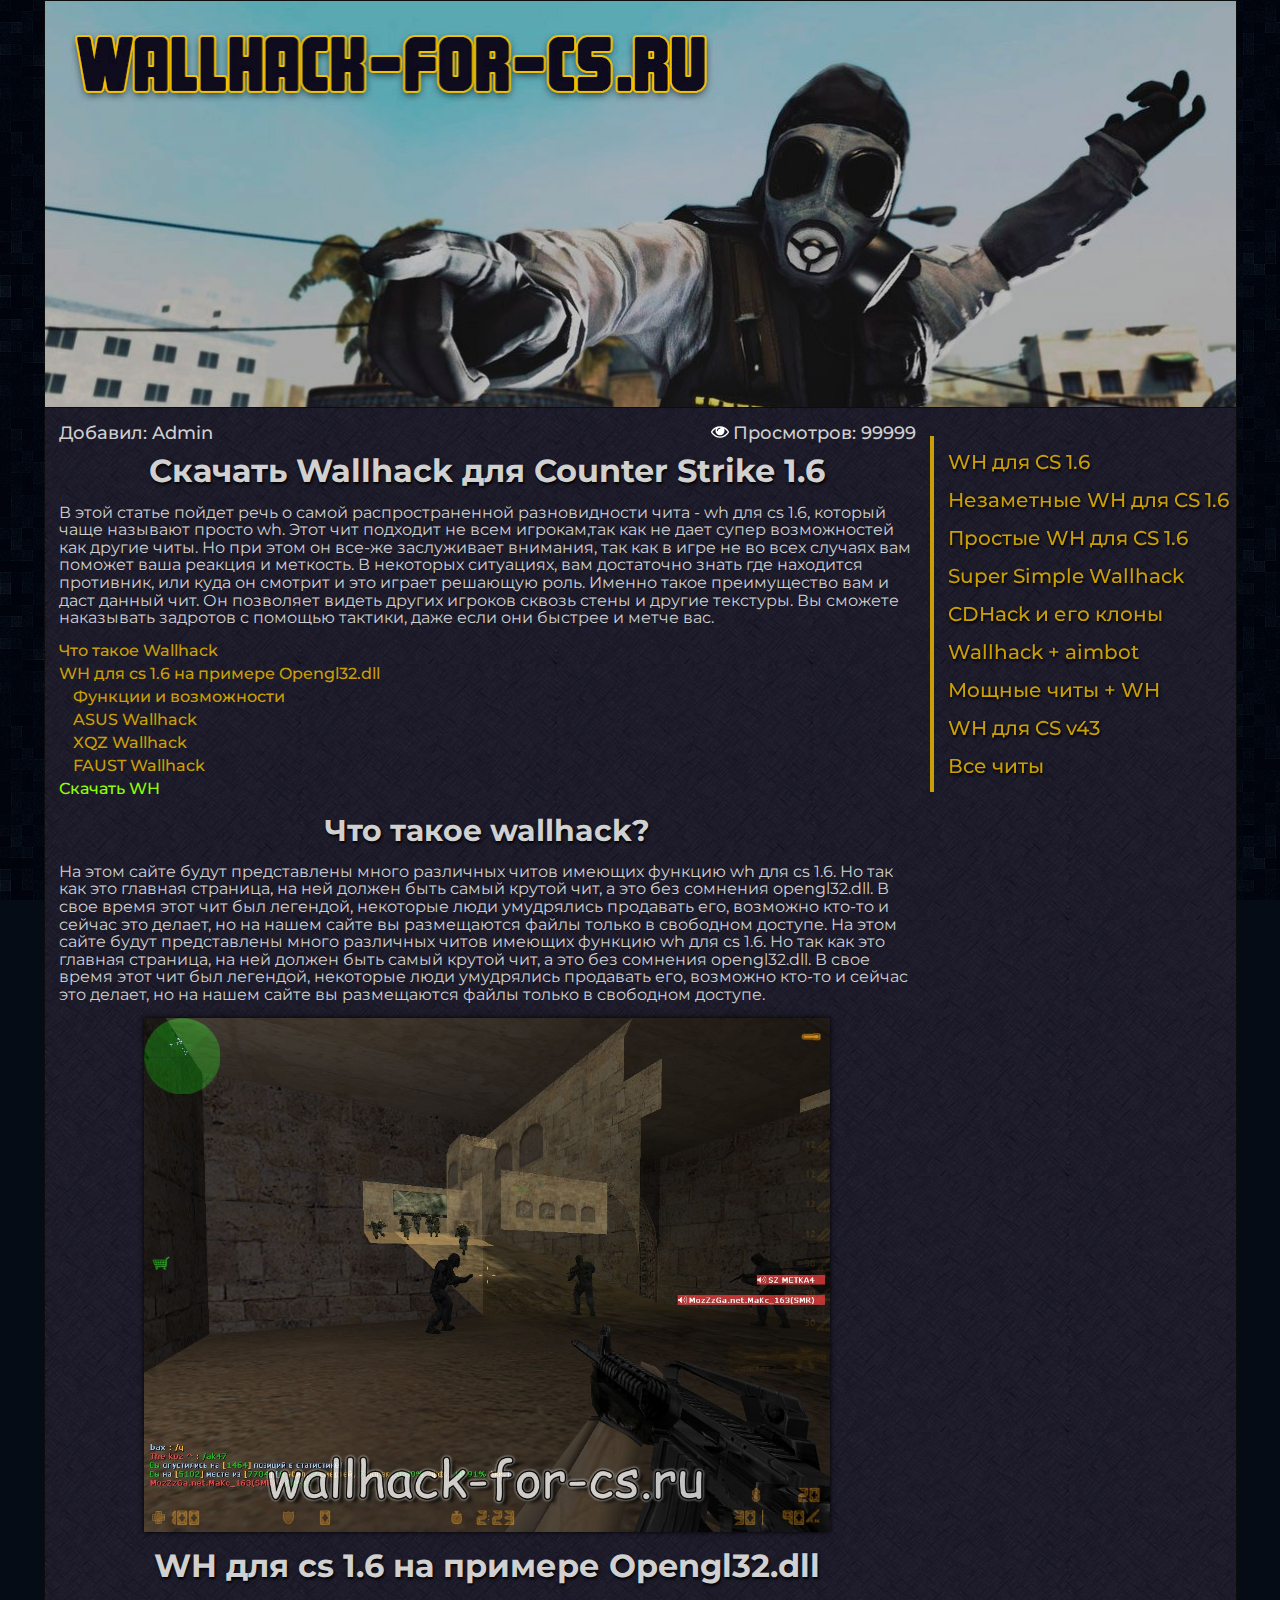
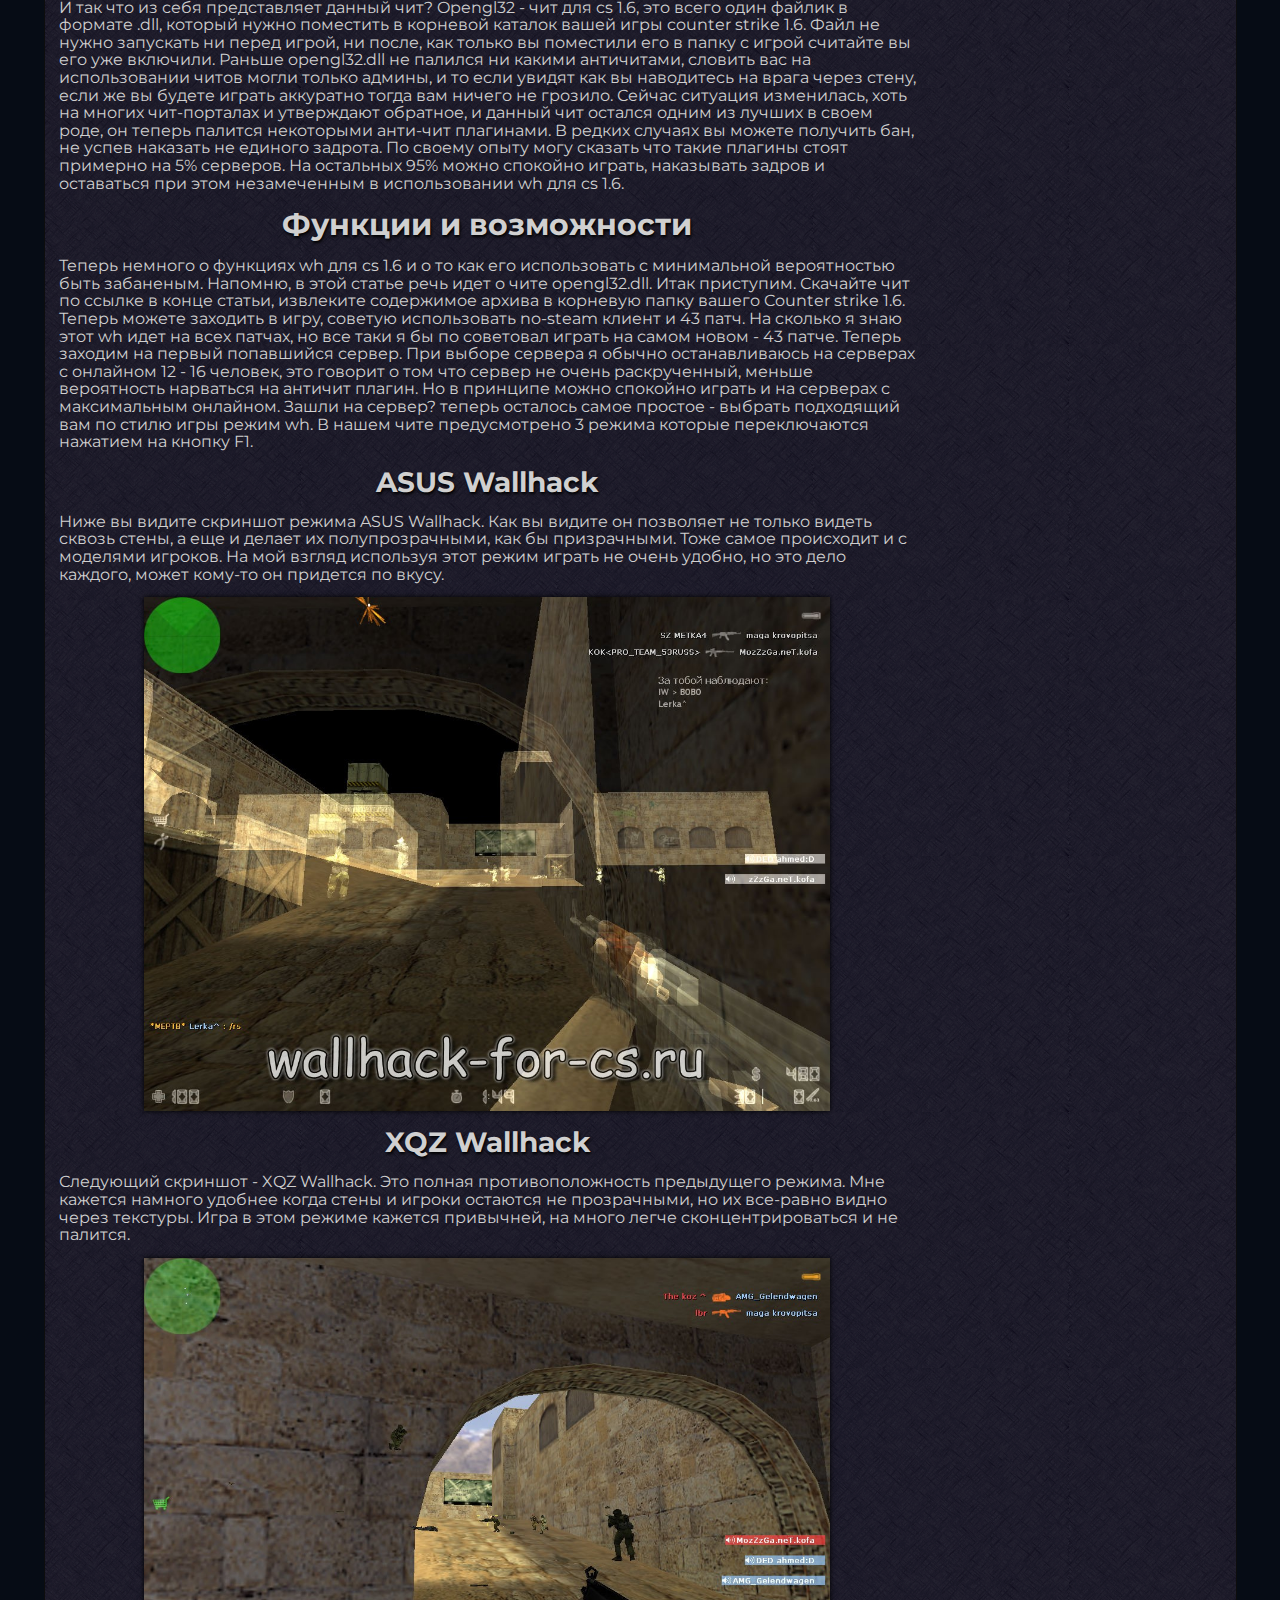
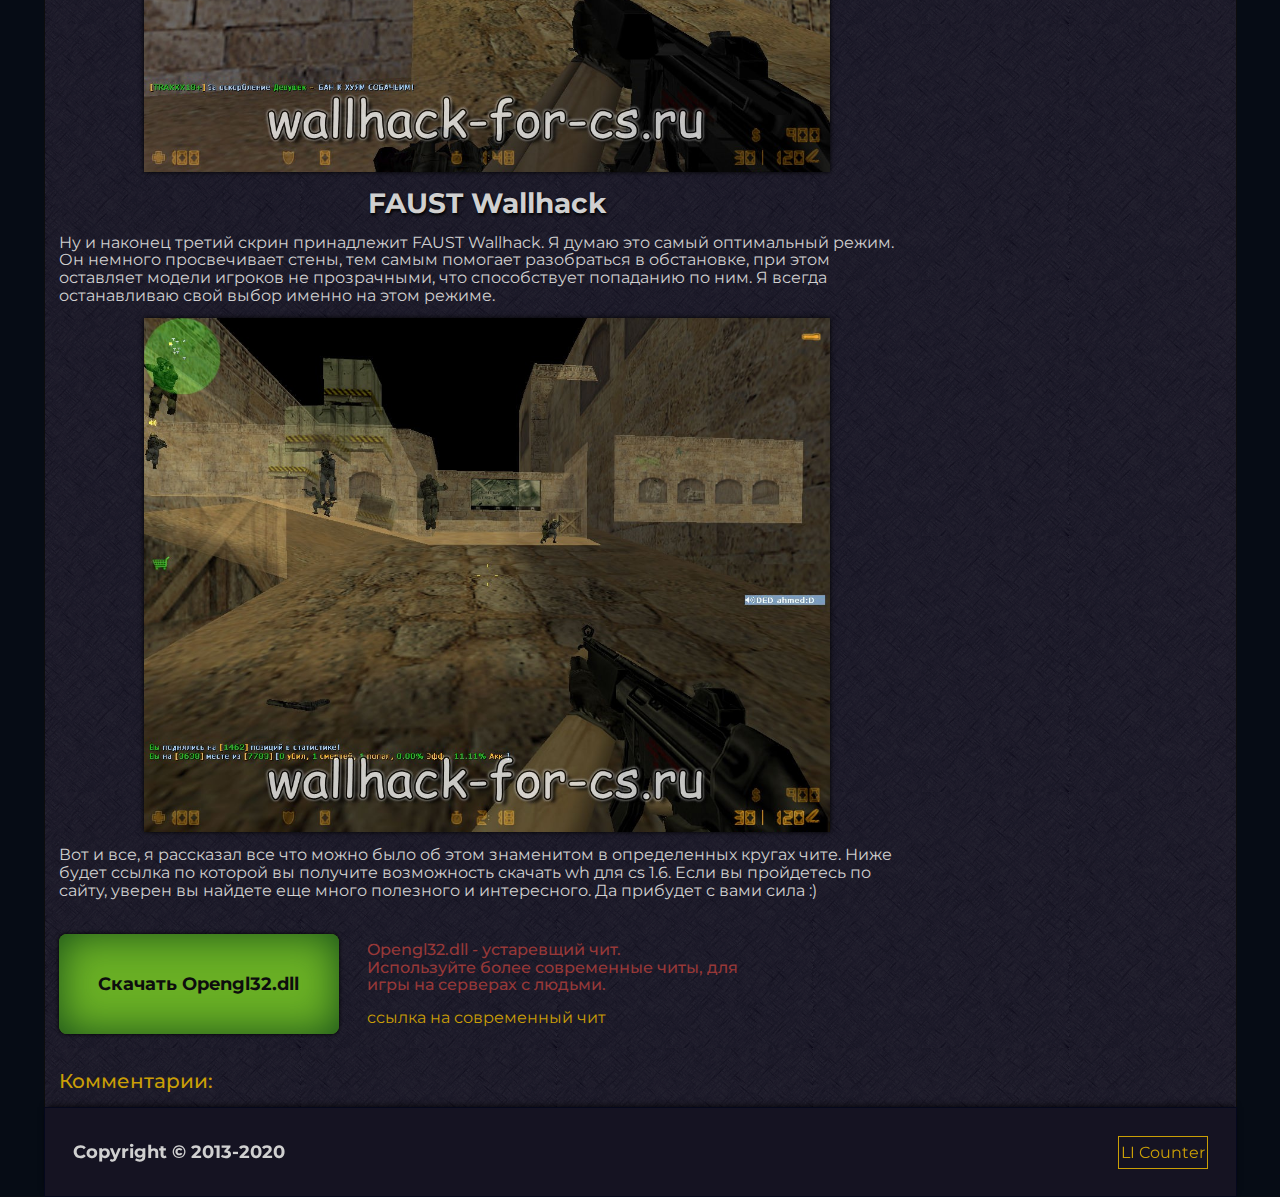
<file: index.html>
<!DOCTYPE html>
<html lang="ru">
  <head>
    <title>Flex megatest</title>
    <meta charset="utf-8" />
    <meta name="viewport" content="width=device-width, initial-scale=1" />
    <link rel="stylesheet" href="css/main.css" />
    <link rel="stylesheet" href="css/media.css" />
    <link rel="preconnect" href="https://fonts.gstatic.com" />
    <link
      href="https://fonts.googleapis.com/css2?family=Montserrat:wght@400;500;700;900&display=swap"
      rel="stylesheet"
    />
    <script src="js/scripts.js"></script>
  </head>
  <body>
    <div class="main">
      <nav class="menu__top">
        <a href="#" class="menu__button">wallhack-for-cs.ru</a>
        <button class="burger" id="menu__toogle"><span></span></button>
      </nav>
      <div class="header" role="banner"></div>
      <div class="content">
        <main class="content__main">
          <article class="article">
            <header>
              <span class="article__autor">Добавил: Admin</span>
              <span class="article__views">Просмотров: 99999</span>
              <h1>Скачать Wallhack для Counter Strike 1.6</h1>
            </header>
            <section id="about-wh">
              <p>
                В этой статье пойдет речь о самой распространенной разновидности чита - wh для cs 1.6, который чаще
                называют просто wh. Этот чит подходит не всем игрокам,так как не дает супер возможностей как другие
                читы. Но при этом он все-же заслуживает внимания, так как в игре не во всех случаях вам поможет ваша
                реакция и меткость. В некоторых ситуациях, вам достаточно знать где находится противник, или куда он
                смотрит и это играет решающую роль. Именно такое преимущество вам и даст данный чит. Он позволяет видеть
                других игроков сквозь стены и другие текстуры. Вы сможете наказывать задротов с помощью тактики, даже
                если они быстрее и метче вас.
              </p>
              <ul class="section__list">
                <li><a href="#about-wh">Что такое Wallhack</a></li>
                <li><a href="#about-opengl32">WH для cs 1.6 на примере Opengl32.dll</a></li>
                <li>
                  <ul class="section__sublist">
                    <li><a href="#function-opengl32">Функции и возможности</a></li>
                    <li><a href="#asus-wh">ASUS Wallhack</a></li>
                    <li><a href="#xqz-wh">XQZ Wallhack</a></li>
                    <li><a href="#faust-wh">FAUST Wallhack</a></li>
                  </ul>
                </li>
                <li><a href="#download-wh" class="download-color">Скачать WH</a></li>
              </ul>
              <h2>Что такое wallhack?</h2>
              <p>
                На этом сайте будут представлены много различных читов имеющих функцию wh для cs 1.6. Но так как это
                главная страница, на ней должен быть самый крутой чит, а это без сомнения opengl32.dll. В свое время
                этот чит был легендой, некоторые люди умудрялись продавать его, возможно кто-то и сейчас это делает, но
                на нашем сайте вы размещаются файлы только в свободном доступе. На этом сайте будут представлены много
                различных читов имеющих функцию wh для cs 1.6. Но так как это главная страница, на ней должен быть самый
                крутой чит, а это без сомнения opengl32.dll. В свое время этот чит был легендой, некоторые люди
                умудрялись продавать его, возможно кто-то и сейчас это делает, но на нашем сайте вы размещаются файлы
                только в свободном доступе.
              </p>
              <img src="/img/wh-opengl32dll.jpg" alt="" class="content__image" />
            </section>
            <section id="about-opengl32">
              <h1>WH для cs 1.6 на примере Opengl32.dll</h1>
              <p>
                И так что из себя представляет данный чит? Opengl32 - чит для cs 1.6, это всего один файлик в формате
                .dll, который нужно поместить в корневой каталок вашей игры counter strike 1.6. Файл не нужно запускать
                ни перед игрой, ни после, как только вы поместили его в папку с игрой считайте вы его уже включили.
                Раньше opengl32.dll не палился ни какими античитами, словить вас на использовании читов могли только
                админы, и то если увидят как вы наводитесь на врага через стену, если же вы будете играть аккуратно
                тогда вам ничего не грозило. Сейчас ситуация изменилась, хоть на многих чит-порталах и утверждают
                обратное, и данный чит остался одним из лучших в своем роде, он теперь палится некоторыми анти-чит
                плагинами. В редких случаях вы можете получить бан, не успев наказать не единого задрота. По своему
                опыту могу сказать что такие плагины стоят примерно на 5% серверов. На остальных 95% можно спокойно
                играть, наказывать задров и оставаться при этом незамеченным в использовании wh для cs 1.6.
              </p>
              <h2 id="function-opengl32">Функции и возможности</h2>
              <p>
                Теперь немного о функциях wh для cs 1.6 и о то как его использовать с минимальной вероятностью быть
                забаненым. Напомню, в этой статье речь идет о чите opengl32.dll. Итак приступим. Скачайте чит по ссылке
                в конце статьи, извлеките содержимое архива в корневую папку вашего Counter strike 1.6. Теперь можете
                заходить в игру, советую использовать no-steam клиент и 43 патч. На сколько я знаю этот wh идет на всех
                патчах, но все таки я бы по советовал играть на самом новом - 43 патче. Теперь заходим на первый
                попавшийся сервер. При выборе сервера я обычно останавливаюсь на серверах с онлайном 12 - 16 человек,
                это говорит о том что сервер не очень раскрученный, меньше вероятность нарваться на античит плагин. Но в
                принципе можно спокойно играть и на серверах с максимальным онлайном. Зашли на сервер? теперь осталось
                самое простое - выбрать подходящий вам по стилю игры режим wh. В нашем чите предусмотрено 3 режима
                которые переключаются нажатием на кнопку F1.
              </p>
              <h3 id="asus-wh">ASUS Wallhack</h3>
              <p>
                Ниже вы видите скриншот режима ASUS Wallhack. Как вы видите он позволяет не только видеть сквозь стены,
                а еще и делает их полупрозрачными, как бы призрачными. Тоже самое происходит и с моделями игроков. На
                мой взгляд используя этот режим играть не очень удобно, но это дело каждого, может кому-то он придется
                по вкусу.
              </p>
              <img src="img/asus-wh.jpg" alt="" class="content__image" />
              <h3 id="xqz-wh">XQZ Wallhack</h3>
              <p>
                Следующий скриншот - XQZ Wallhack. Это полная противоположность предыдущего режима. Мне кажется намного
                удобнее когда стены и игроки остаются не прозрачными, но их все-равно видно через текстуры. Игра в этом
                режиме кажется привычней, на много легче сконцентрироваться и не палится.
              </p>
              <img src="img/XQZ-wh.jpg" alt="" class="content__image" />
              <h3 id="faust-wh">FAUST Wallhack</h3>
              <p>
                Ну и наконец третий скрин принадлежит FAUST Wallhack. Я думаю это самый оптимальный режим. Он немного
                просвечивает стены, тем самым помогает разобраться в обстановке, при этом оставляет модели игроков не
                прозрачными, что способствует попаданию по ним. Я всегда останавливаю свой выбор именно на этом режиме.
              </p>
              <img src="img/faust-wh.jpg" alt="" class="content__image" />
              <p>
                Вот и все, я рассказал все что можно было об этом знаменитом в определенных кругах чите. Ниже будет
                ссылка по которой вы получите возможность скачать wh для cs 1.6. Если вы пройдетесь по сайту, уверен вы
                найдете еще много полезного и интересного. Да прибудет с вами сила :)
              </p>
            </section>
            <section id="download-wh">
              <div class="download">
                <a href="#" class="download__button">Скачать Opengl32.dll</a>
                <div class="download__description">
                  <p>
                    Opengl32.dll - устаревщий чит.<br />Используйте более современные читы, для игры на серверах с
                    людьми.
                  </p>
                  <a href="#">ссылка на современный чит</a>
                </div>
              </div>
            </section>
          </article>
          <section id="comments" class="comments">
            <h3>Комментарии:</h3>
          </section>
        </main>
        <div class="content__left">
          <nav class="menu">
            <ul>
              <li><a href="#" class="menu__item link_animation">WH для CS 1.6</a></li>
              <li><a href="#" class="menu__item link_animation">Незаметные WH для CS 1.6</a></li>
              <li><a href="#" class="menu__item link_animation">Простые WH для CS 1.6</a></li>
              <li><a href="#" class="menu__item link_animation">Super Simple Wallhack</a></li>
              <li><a href="#" class="menu__item link_animation">CDHack и его клоны</a></li>
              <li><a href="#" class="menu__item link_animation">Wallhack + aimbot</a></li>
              <li><a href="#" class="menu__item link_animation">Мощные читы + WH</a></li>
              <li><a href="#" class="menu__item link_animation">WH для CS v43</a></li>
              <li><a href="#" class="menu__item link_animation">Все читы</a></li>
            </ul>
          </nav>
        </div>
      </div>
      <footer class="footer">
        <span class="copyright">Copyright © 2013-2020</span>
        <div class="counter-con">LI Counter</div>
      </footer>
    </div>
  </body>
</html>
</file>
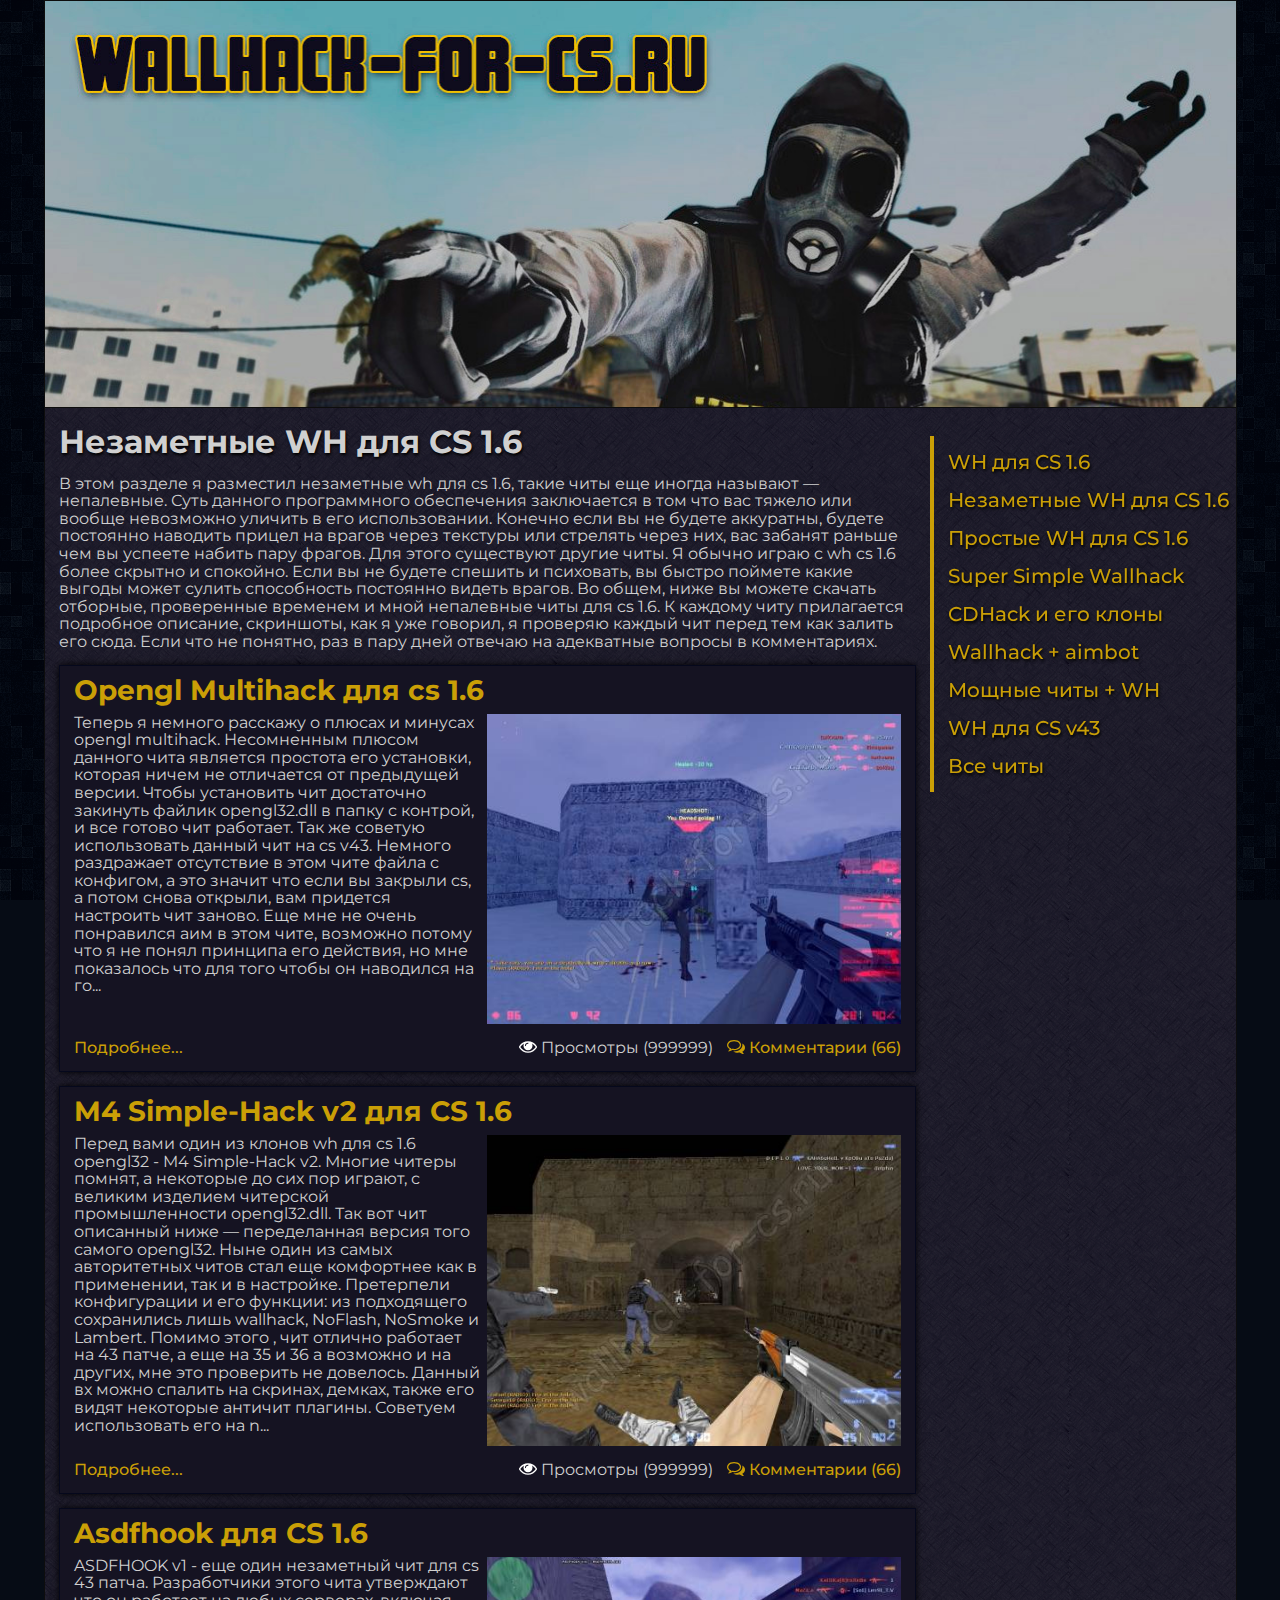
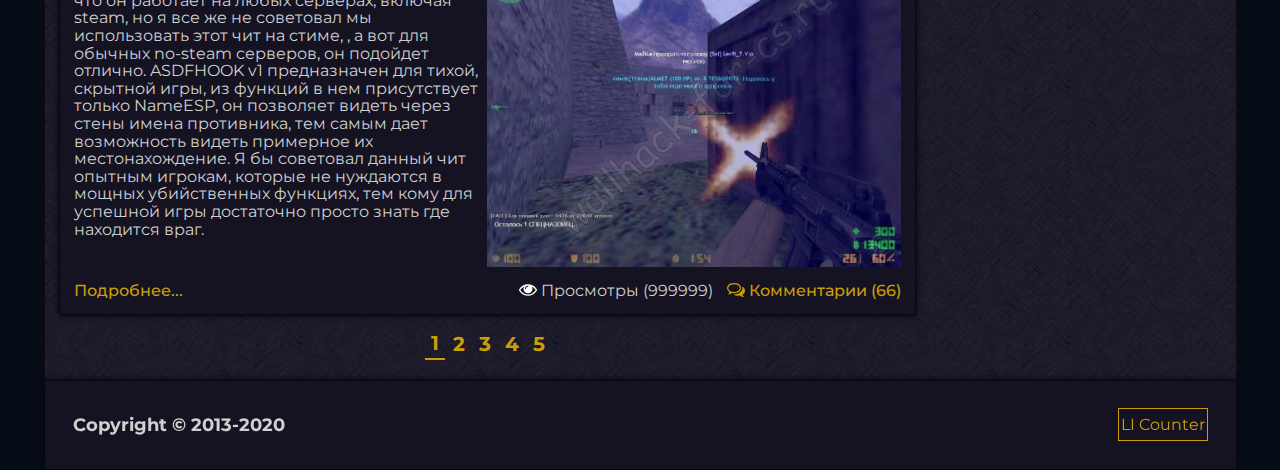
<file: cat.html>
<!DOCTYPE html>
<html lang="ru">
  <head>
    <title>Flex megatest</title>
    <meta charset="utf-8" />
    <meta name="viewport" content="width=device-width, initial-scale=1" />
    <link rel="stylesheet" href="css/main.css" />
    <link rel="stylesheet" href="css/media.css" />
    <link rel="preconnect" href="https://fonts.gstatic.com" />
    <link
      href="https://fonts.googleapis.com/css2?family=Montserrat:wght@400;500;700;900&display=swap"
      rel="stylesheet"
    />
    <script src="js/scripts.js"></script>
  </head>
  <body>
    <div class="main">
      <nav class="menu__top">
        <a href="#" class="menu__button">wallhack-for-cs.ru</a>
        <button class="burger" id="menu__toogle"><span></span></button>
      </nav>
      <div class="header" role="banner"></div>
      <div class="content">
        <main class="content__main">
          <div class="cat__description">
            <h1>Незаметные WH для CS 1.6</h1>
            <p>
              В этом разделе я разместил незаметные wh для cs 1.6, такие читы еще иногда называют — непалевные. Суть
              данного программного обеспечения заключается в том что вас тяжело или вообще невозможно уличить в его
              использовании. Конечно если вы не будете аккуратны, будете постоянно наводить прицел на врагов через
              текстуры или стрелять через них, вас забанят раньше чем вы успеете набить пару фрагов. Для этого
              существуют другие читы. Я обычно играю с wh cs 1.6 более скрытно и спокойно. Если вы не будете спешить и
              психовать, вы быстро поймете какие выгоды может сулить способность постоянно видеть врагов. Во общем, ниже
              вы можете скачать отборные, проверенные временем и мной непалевные читы для cs 1.6. К каждому читу
              прилагается подробное описание, скриншоты, как я уже говорил, я проверяю каждый чит перед тем как залить
              его сюда. Если что не понятно, раз в пару дней отвечаю на адекватные вопросы в комментариях.
            </p>
          </div>
          <div class="post">
            <a href="#" class="post__title-link link_animation">
              <h2>Opengl Multihack для cs 1.6</h2>
            </a>
            <div class="post__content">
              <div class="post__text-con">
                <p>
                  Теперь я немного расскажу о плюсах и минусах opengl multihack. Несомненным плюсом данного чита
                  является простота его установки, которая ничем не отличается от предыдущей версии. Чтобы установить
                  чит достаточно закинуть файлик opengl32.dll в папку с контрой, и все готово чит работает. Так же
                  советую использовать данный чит на cs v43. Немного раздражает отсутствие в этом чите файла с конфигом,
                  а это значит что если вы закрыли cs, а потом снова открыли, вам придется настроить чит заново. Еще мне
                  не очень понравился аим в этом чите, возможно потому что я не понял принципа его действия, но мне
                  показалось что для того чтобы он наводился на го...
                </p>
              </div>
              <div class="post__img-con">
                <img src="img/opengl-multihack.jpg" alt="" />
              </div>
            </div>
            <div class="post__details">
              <a href="#" class="post__link link_animation post__button">Подробнее...</a>
              <span class="post__views">Просмотры (999999)</span>
              <a href="#" class="post__comments post__link link_animation">Комментарии (66)</a>
            </div>
          </div>
          <div class="post">
            <a href="#" class="post__title-link link_animation">
              <h2>M4 Simple-Hack v2 для CS 1.6</h2>
            </a>
            <div class="post__content">
              <div class="post__text-con">
                <p>
                  Перед вами один из клонов wh для cs 1.6 opengl32 - M4 Simple-Hack v2. Многие читеры помнят, а
                  некоторые до сих пор играют, с великим изделием читерской промышленности opengl32.dll. Так вот чит
                  описанный ниже — переделанная версия того самого opengl32. Ныне один из самых авторитетных читов стал
                  еще комфортнее как в применении, так и в настройке. Претерпели конфигурации и его функции: из
                  подходящего сохранились лишь wallhack, NoFlash, NoSmoke и Lambert. Помимо этого , чит отлично работает
                  на 43 патче, а еще на 35 и 36 а возможно и на других, мне это проверить не довелось. Данный вх можно
                  спалить на скринах, демках, также его видят некоторые античит плагины. Советуем использовать его на
                  n...
                </p>
              </div>
              <div class="post__img-con">
                <img src="img/m4-simple-hack.jpg" alt="" />
              </div>
            </div>
            <div class="post__details">
              <a href="#" class="post__link link_animation post__button">Подробнее...</a>
              <span class="post__views">Просмотры (999999)</span>
              <a href="#" class="post__comments post__link link_animation">Комментарии (66)</a>
            </div>
          </div>
          <div class="post">
            <a href="#" class="post__title-link link_animation">
              <h2>Asdfhook для CS 1.6</h2>
            </a>
            <div class="post__content">
              <div class="post__text-con">
                <p>
                  ASDFHOOK v1 - еще один незаметный чит для cs 43 патча. Разработчики этого чита утверждают что он
                  работает на любых серверах, включая steam, но я все же не советовал мы использовать этот чит на стиме,
                  , а вот для обычных no-steam серверов, он подойдет отлично. ASDFHOOK v1 предназначен для тихой,
                  скрытной игры, из функций в нем присутствует только NameESP, он позволяет видеть через стены имена
                  противника, тем самым дает возможность видеть примерное их местонахождение. Я бы советовал данный чит
                  опытным игрокам, которые не нуждаются в мощных убийственных функциях, тем кому для успешной игры
                  достаточно просто знать где находится враг.
                </p>
              </div>
              <div class="post__img-con">
                <img src="img/asdf-hook.jpg" alt="" />
              </div>
            </div>
            <div class="post__details">
              <a href="#" class="post__link link_animation post__button">Подробнее...</a>
              <span class="post__views">Просмотры (999999)</span>
              <a href="#" class="post__comments post__link link_animation">Комментарии (66)</a>
            </div>
          </div>
          <div class="paginator">
            <span>1</span>
            <a href="#">2</a>
            <a href="#">3</a>
            <a href="#">4</a>
            <a href="#">5</a>
          </div>
        </main>
        <div class="content__left">
          <nav class="menu">
            <ul>
              <li><a href="#" class="menu__item link_animation">WH для CS 1.6</a></li>
              <li><a href="#" class="menu__item link_animation">Незаметные WH для CS 1.6</a></li>
              <li><a href="#" class="menu__item link_animation">Простые WH для CS 1.6</a></li>
              <li><a href="#" class="menu__item link_animation">Super Simple Wallhack</a></li>
              <li><a href="#" class="menu__item link_animation">CDHack и его клоны</a></li>
              <li><a href="#" class="menu__item link_animation">Wallhack + aimbot</a></li>
              <li><a href="#" class="menu__item link_animation">Мощные читы + WH</a></li>
              <li><a href="#" class="menu__item link_animation">WH для CS v43</a></li>
              <li><a href="#" class="menu__item link_animation">Все читы</a></li>
            </ul>
          </nav>
        </div>
      </div>
      <footer class="footer">
        <span class="copyright">Copyright © 2013-2020</span>
        <div class="counter-con">LI Counter</div>
      </footer>
    </div>
  </body>
</html>
</file>
<file: css/main.css>
*,
*::after,
*::before {
  margin: 0;
  padding: 0;
  box-sizing: border-box;
}
a,
li {
  text-decoration: none;
}
li {
  list-style: none;
}
:root {
  --text-color: #ca9f06;
  --text-content-color: #d0d0d0;
  --text-warning-color: #973838;
  --header-text-color: #0d0d0d;
  --main-color: #151322;
}
body {
  font-family: "Montserrat", sans-serif;
  font-size: 16px;
  background-color: #060C15;
  background-image: url(../img/bg6.png);
  background-attachment: fixed;
}
.main {
  display: flex;
  flex-direction: column;
  min-height: 100vh;
  max-width: 1193px;
  margin: 0 auto;
  /* box-shadow: 0 0 4px #1d1d66, 0 0 12px #676191; */
}
.menu__top {
  display: none;
  justify-content: space-between;
  align-items: center;
  position: sticky;
  padding: 0 14px;
  top: 0;
  z-index: 3;
  width: 100%;
  height: 65px;
  background: #151322;
  border: 1px solid #0d0d0d;
  box-shadow: 0 0 5px #000;
}
.burger {
  position: relative;
  display: flex;
  align-items: center;
  justify-content: center;
  background-color: transparent;
  border: none;
  width: 36px;
  height: 44px;
  cursor: pointer;
  z-index: 3;
}
.burger > span,
.burger > span::before,
.burger > span::after {
  display: block;
  width: 36px;
  height: 3px;
  background-color: var(--text-color);
  position: relative;
  z-index: 4;
}
.burger > span::before {
  content: "";
  top: 10px;
}
.burger > span::after {
  content: "";
  top: -13px;
}
.burger:active {
  top: 1px;
}
.header {
  position: relative;
  z-index: 2;
  width: 100%;
  height: 0;
  padding-bottom: 34%;
  background-image: url(../img/header.jpg);
  background-size: cover;
  border: 1px solid #0d0d0d;
  border-bottom: none;
  /* box-shadow: 0 0 5px #000; */
  /* box-shadow: 0 0 6px var(--text-color); */
}
.content {
  position: relative;
  z-index: 2;
  display: flex;
  width: 100%;
  min-height: 600px;
  background-image: url(../img/content-bg2.png);
  border: 1px solid #0d0d0d;
  border-bottom: none;
}
.content__main {
  width: 70%;
  flex-grow: 1;
  padding: 14px;
}
.content__main p {
  line-height: 1.1;
  /* text-shadow: 1px 1px 1px #000; */
}
.article__autor, .article__views {
  color: var(--text-content-color);
  font-size: 18px;
  font-weight: 500;
}
.article__views {
  float: right;
}
.article__views::before {
  content: "";
  display: inline-block;
  background-image: url("../img/eye.svg");
  color: var(--text-content-color);
  width: 18px;
  height: 16px;
  margin-right: 4px;
  /* vertical-align: top; */
}
.article h1 {
  font-size: calc(162.5% + (32 - 26) * (100vw - 700px) / (1192 - 700));
  margin-top: 7px;
  text-align: center;
  color: var(--text-content-color);
  text-shadow: 1px 2px 3px #000;
}
.article h2 {
  font-size: calc(150% + (30 - 24) * (100vw - 700px) / (1192 - 700));
  margin-top: 14px;
  text-align: center;
  color: var(--text-content-color);
  text-shadow: 1px 2px 3px #000;
}
.article h3 {
  font-size: calc(137.5% + (28 - 22) * (100vw - 700px) / (1192 - 700));
  margin-top: 14px;
  text-align: center;
  color: var(--text-content-color);
  text-shadow: 1px 2px 3px #000;
}
.article p {
  color: var(--text-content-color);
  margin-top: 14px;
  line-height: 1.1;
}
.content__image {
  display: block;
  width: 80%;
  margin: 14px auto;
  box-shadow: 0 0 5px #000;
}
.section__list {
  font-weight: 500;
  margin-top: 14px;
}
.section__list li + li {
  margin-top: 4px;
}
.section__sublist {
  margin-left: 14px;
}
.section__list a {
  color: var(--text-color);
}
.section__list a:hover {
  text-decoration: underline;
}
.section__list .download-color {
  color: #8cff02;
}
.content__left {
  /* width: 30%; */
  padding: 14px 7px 14px 0;
}
.menu {
  position: sticky;
  top: 14px;
  border-left: 4px solid var(--text-color);
  padding: 14px 0 14px 14px;
  margin-top: 14px;
}
.menu li + li {
  margin-top: 14px;
}
.menu__item {
  position: relative;
  color: var(--text-color);
  text-shadow: 1px 2px 3px #000;
  font-weight: 500;
  font-size: 20px;
}
.content__left .menu__popup {
  position: fixed;
  top: 50px;
  right: 0;
  background-color: hsla(0, 0%, 0%, 0.9);
  display: flex;
  justify-content: flex-end;
  text-align: right;
  border-left: none;
  border-right: 4px solid var(--text-color);
}
.menu__button {
  position: relative;
  color: var(--text-color);
  padding: 6px 12px;
  border-radius: 4px;
  border: 2px solid var(--text-color);
  font-size: 18px;
  font-weight: 500;
}
.menu__button:active {
  top: 1px;
}
.link_animation::after {
  content: "";
  display: block;
  position: absolute;
  left: 0;
  width: 0;
  height: 2px;
  background-color: var(--text-color);
  transition: width 0.2s ease-out 0.3s;
}
.link_animation:hover::after {
  width: 100%;
  transition-delay: 0s;
}
.download {
  display: flex;
  justify-content: flex-start;
  align-items: center;
  min-height: 100px;
  margin: 28px 0;
}
.download__button {
  display: flex;
  justify-content: center;
  align-items: center;
  font-size: 18px;
  font-weight: 700;
  width: 280px;
  height: 100px;
  border-radius: 8px;
  background: #6ab025;
  color: var(--header-text-color);
  box-shadow: 0 0 4px #000, #164d1a 0 0 40px inset;
  transition: box-shadow 0.2s ease-out;
}
.download__button:hover {
  box-shadow: 0 0 3px #36372f, #206425 0 0 40px inset;
}
.download__description {
  display: flex;
  align-items: flex-start;
  width: 50%;
  min-height: 72px;
  flex-direction: column;
  padding: 14px;
  margin-left: 14px;
}
.download__description p {
  color: var(--text-warning-color);
  font-weight: 500;
  margin: 0;
}
.download__description a {
  margin-top: 14px;
  color: var(--text-color);
}
.download__description a:hover {
  text-decoration: underline;
}
.comments h3 {
  font-size: 20px;
  font-weight: 500;
  text-align: left;
  color: var(--text-color);
}
.cat__description h1 {
  font-size: calc(162.5% + (32 - 26) * (100vw - 700px) / (1192 - 700));
  color: var(--text-content-color);
  text-shadow: 1px 2px 3px #000;
}
.cat__description p {
  color: var(--text-content-color);
  margin-top: 14px;
  font-size: calc(87.5% + (16 - 14) * (100vw - 1024px) / (1192 - 1024));
}
.post {
  display: flex;
  width: 100%;
  flex-direction: column;
  padding: 7px 14px;
  margin-top: 14px;
  background-color: var(--main-color);
  border: 1px solid #05081c;
  box-shadow: 0 0 7px #000;
}
.post__content {
  display: flex;
  margin-top: 7px;
}
.post__img-con {
  display: flex;
  align-items: flex-start;
  width: 50%;
}
.post__img-con img {
  display: block;
  width: 100%;
}
.post__text-con {
  width: 50%;
  padding-right: 7px;
}
.post__text-con p {
  font-size: calc(87.5% + (16 - 14) * (100vw - 1024px) / (1192 - 1024));
  color: var(--text-content-color);
}
.post__title-link {
  position: relative;
  align-self: start;
}
.post h2 {
  font-size: calc(150% + (30 - 24) * (100vw - 700px) / (1192 - 700));
  color: var(--text-color);
}
.post__details {
  display: flex;
  flex-wrap: wrap;
  padding: 7px 0;
}
.post__views {
  display: block;
  color: var(--text-content-color);
  margin: 0 14px 0 auto;
}
.post__details * {
  margin-top: 7px;
}
.post__views::before {
  content: "";
  display: inline-block;
  background-image: url("../img/eye.svg");
  color: var(--text-content-color);
  width: 18px;
  height: 16px;
  margin-right: 4px;
  vertical-align: top;
}
.post__comments::before {
  content: "";
  display: inline-block;
  background-image: url("../img/comments.svg");
  color: var(--text-content-color);
  width: 18px;
  height: 16px;
  margin-right: 4px;
  vertical-align: top;
}
.post__link {
  position: relative;
  color: var(--text-color);
  font-weight: 500;
}
.paginator {
  display: flex;
  justify-content: center;
  align-items: center;
  width: 100%;
  height: 44px;
  margin-top: 7px;
  font-size: 20px;
  font-weight: 700;
}
.paginator span {
  color: var(--text-color);
  margin-left: 2px;
  padding: 3px 6px;
  border-bottom: 2px solid var(--text-color);
}
.paginator a {
  color: var(--text-color);
  margin-left: 2px;
  padding: 3px 6px;
}
.paginator a:hover {
  border-bottom: 2px solid var(--text-color);
}
.footer {
  display: flex;
  justify-content: space-between;
  align-items: center;
  flex-wrap: wrap;
  padding: 0 28px;
  width: 100%;
  height: 90px;
  border: 1px solid #05081c;
  box-shadow: 0px -3px 7px -3px #000;
  background-color: var(--main-color);
  position: relative;
  z-index: 2;
}
.copyright {
  color: var(--text-content-color);
  font-weight: 700;
  font-size: 18px;
}
.counter-con {
  display: flex;
  justify-content: center;
  align-items: center;
  flex-shrink: 0;
  width: 90px;
  height: 33px;
  border: 1px solid var(--text-color);
  color: var(--text-color);
}
</file>
<file: css/media.css>
﻿@media only screen and (max-width: 1024px) {
  .menu {
    display: none;
  }
  .menu__top {
    display: flex;
  }
  .menu__item {
    margin-right: 14px;
  }
  .content__left {
    padding: 0;
  }
  .post__text-con p,
  .cat__description p {
    font-size: calc(87.5% + (16 - 14) * (100vw - 700px) / (1024 - 700));
  }
}
@media only screen and (max-width: 700px) {
  .header {
    padding-bottom: 50%;
  }
  .download {
    flex-direction: column;
    align-items: flex-start;
  }
  .download__description {
    width: 100%;
    margin-left: 0;
    padding: 14px 0;
  }
  .article p,
  .article h2,
  .article h3 {
    margin-top: 7px;
  }
  .section__list {
    font-size: 15px;
  }
  .article p {
    font-size: 15px;
  }
  .content__image {
    width: 94%;
    margin: 14px auto;
  }
  .download {
    margin: 14px 0;
  }
  .download__description {
    padding: 7px 0;
  }
  .download__description a {
    margin-top: 7px;
  }
  .post__title-link {
    margin: auto;
  }
  .post__content {
    flex-direction: column-reverse;
  }
  .post__img-con {
    width: 70%;
    align-self: center;
  }
  .post__text-con {
    width: 100%;
    margin-top: 7px;
  }
  .post__text-con p,
  .cat__description p {
    font-size: 14px;
  }
  .post__details {
    justify-content: space-evenly;
  }
  .post__views {
    margin: 7px 0 0 0;
  }
}
@media only screen and (max-width: 480px) {
  .post__details {
    flex-direction: column-reverse;
    align-items: center;
    justify-content: center;
  }
  .post__img-con {
    width: 100%;
  }
  .content__main {
    padding: 7px;
  }
  .article__autor, .article__views {
    font-size: calc(93.75% + (18 - 15) * (100vw - 320px) / (480 - 320));
  }
  .article__views::before {
    display: none;
  }
  .article h1 {
    text-align: left;
  }
}
@media only screen and (min-width: 1192px) {
  .article h1 {
    font-size: 32px;
  }
  .article h2 {
    font-size: 30px;
  }
  .article h3 {
    font-size: 28px;
  }
  .post h2 {
    font-size: 28px;
  }
  .cat__description h1 {
    font-size: 32px;
  }
  .post__text-con p,
  .cat__description p {
    font-size: 16px;
  }
}
</file>
